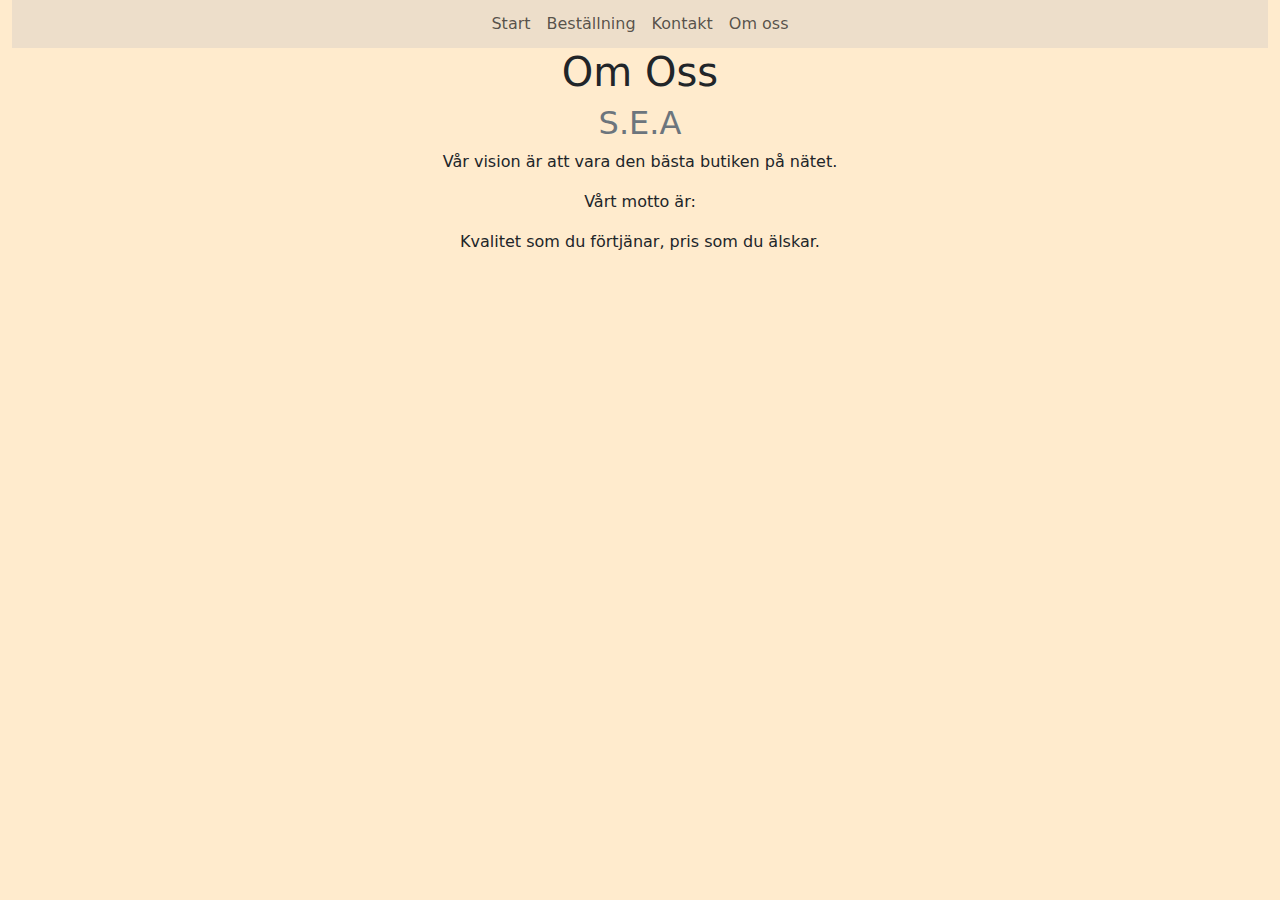
<file: Webshop copy/omoss.html>
<!DOCTYPE html>
<html lang="en">
  <head>
    <meta charset="UTF-8" />
    <meta name="viewport" content="width=device-width, initial-scale=1.0" />
    <title>Webshop</title>
    <link
      href="https://cdn.jsdelivr.net/npm/bootstrap@5.3.3/dist/css/bootstrap.min.css"
      rel="stylesheet"
      integrity="sha384-QWTKZyjpPEjISv5WaRU9OFeRpok6YctnYmDr5pNlyT2bRjXh0JMhjY6hW+ALEwIH"
      crossorigin="anonymous"
    />
    <link rel="stylesheet" href="style.css" />
    <script src="https://cdn.jsdelivr.net/npm/jquery@3.7.1/dist/jquery.slim.min.js"></script>
    <!--script src="https://cdn.jsdelivr.net/npm/popper.js@1.16.1/dist/umd/popper.min.js"></script-->
    <script src="https://cdn.jsdelivr.net/npm/bootstrap@4.6.2/dist/js/bootstrap.bundle.min.js"></script>
  </head>
  <body class="container-fluid">
    <nav class="navbar navbar-expand-sm py-1">
      <button
        class="navbar-toggler"
        type="button"
        data-toggle="collapse"
        data-target="#collapsibleNavbar"
      >
        <span class="navbar-toggler-icon"></span>
      </button>
      <div
        class="collapse navbar-collapse justify-content-center margin:0px"
        id="collapsibleNavbar"
      >
        <ul class="navbar-nav">
          <li class="nav-item">
            <a class="nav-link" href="start.html">Start</a>
          </li>
          <li class="nav-item">
            <a class="nav-link" href="beställning.html">Beställning</a>
          </li>
          <li class="nav-item">
            <a class="nav-link" href="kontakt.html">Kontakt</a>
          </li>
          <li class="nav-item">
            <a class="nav-link" href="omoss.html">Om oss</a>
          </li>
        </ul>
      </div>
    </nav>
    <h1 class="text-center">Om Oss</h1>
    <h2 class="text-center text-secondary">S.E.A</h2>
    <div class="text-center">
      <p>Vår vision är att vara den bästa butiken på nätet.</p>
      <p>Vårt motto är:</p>
      <p>Kvalitet som du förtjänar, pris som du älskar.</p>
    </div>
  </body>
</html>
</file>
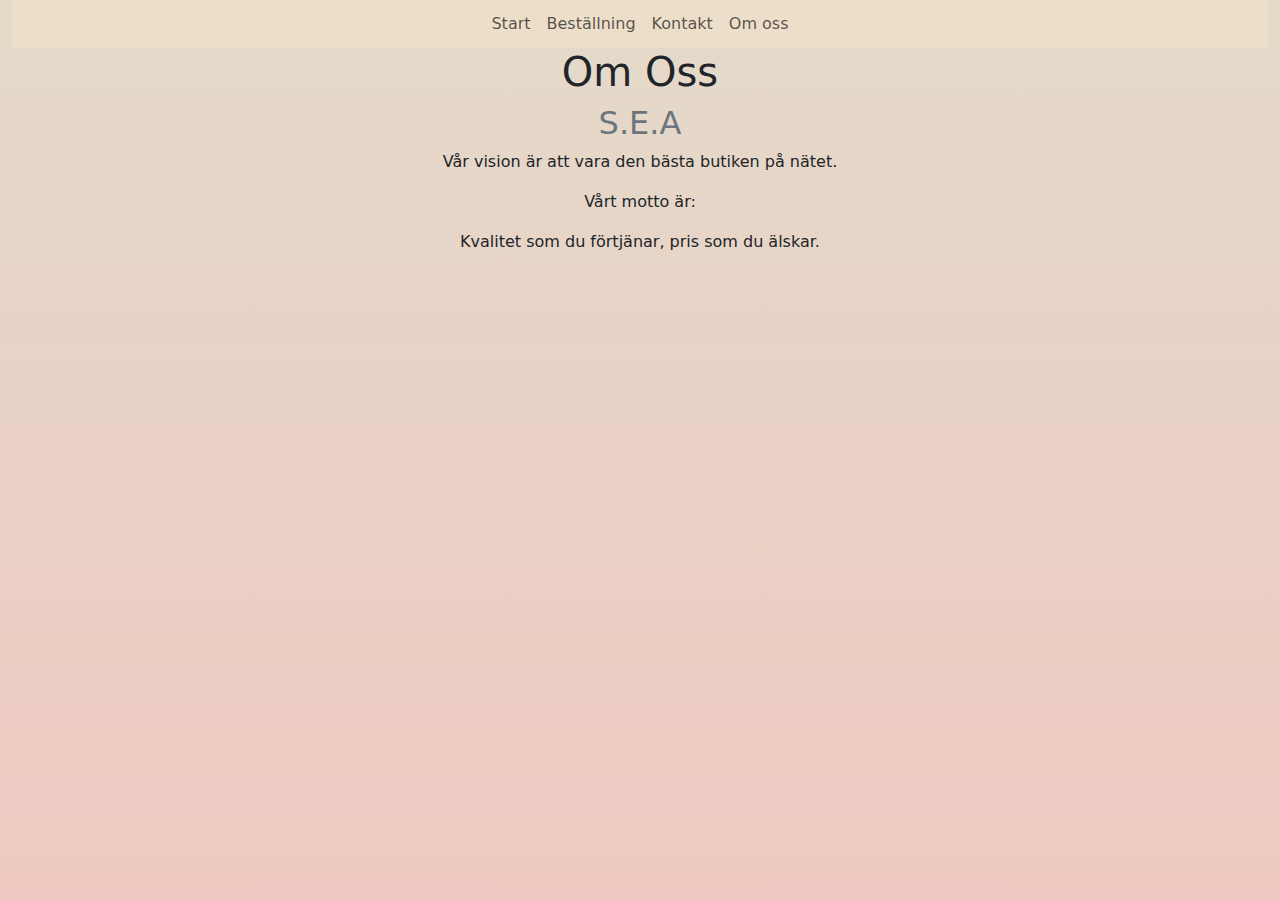
<file: Webshop/omoss.html>
<!DOCTYPE html>
<html lang="en">
  <head>
    <meta charset="UTF-8" />
    <meta name="viewport" content="width=device-width, initial-scale=1.0" />
    <meta http-equiv="Permissions-Policy" content="interest-cohort=(), user-id=()" />
    <title>Webshop</title>
    <link
      href="https://cdn.jsdelivr.net/npm/bootstrap@5.3.3/dist/css/bootstrap.min.css"
      rel="stylesheet"
      integrity="sha384-QWTKZyjpPEjISv5WaRU9OFeRpok6YctnYmDr5pNlyT2bRjXh0JMhjY6hW+ALEwIH"
      crossorigin="anonymous"
    />
    <link rel="stylesheet" href="style.css" />
    <script src="https://cdn.jsdelivr.net/npm/jquery@3.7.1/dist/jquery.slim.min.js"></script>
    <script src="https://cdn.jsdelivr.net/npm/bootstrap@4.6.2/dist/js/bootstrap.bundle.min.js"></script>
  </head>
  <body class="container-fluid omoss">
    <nav class="navbar navbar-expand-sm py-1">
      <button
        class="navbar-toggler"
        type="button"
        data-toggle="collapse"
        data-target="#collapsibleNavbar"
      >
        <span class="navbar-toggler-icon"></span>
      </button>
      <div
        class="collapse navbar-collapse justify-content-center margin:0px"
        id="collapsibleNavbar"
      >
        <ul class="navbar-nav">
          <li class="nav-item">
            <a class="nav-link" href="start.html">Start</a>
          </li>
          <li class="nav-item">
            <a class="nav-link" href="beställning.html">Beställning</a>
          </li>
          <li class="nav-item">
            <a class="nav-link" href="kontakt.html">Kontakt</a>
          </li>
          <li class="nav-item">
            <a class="nav-link" href="omoss.html">Om oss</a>
          </li>
        </ul>
      </div>
    </nav>
    <h1 class="text-center">Om Oss</h1>
    <h2 class="text-center text-secondary">S.E.A</h2>
    <div class="text-center">
      <p>Vår vision är att vara den bästa butiken på nätet.</p>
      <p>Vårt motto är:</p>
      <p>Kvalitet som du förtjänar, pris som du älskar.</p>
    </div>
  </body>
</html>
</file>
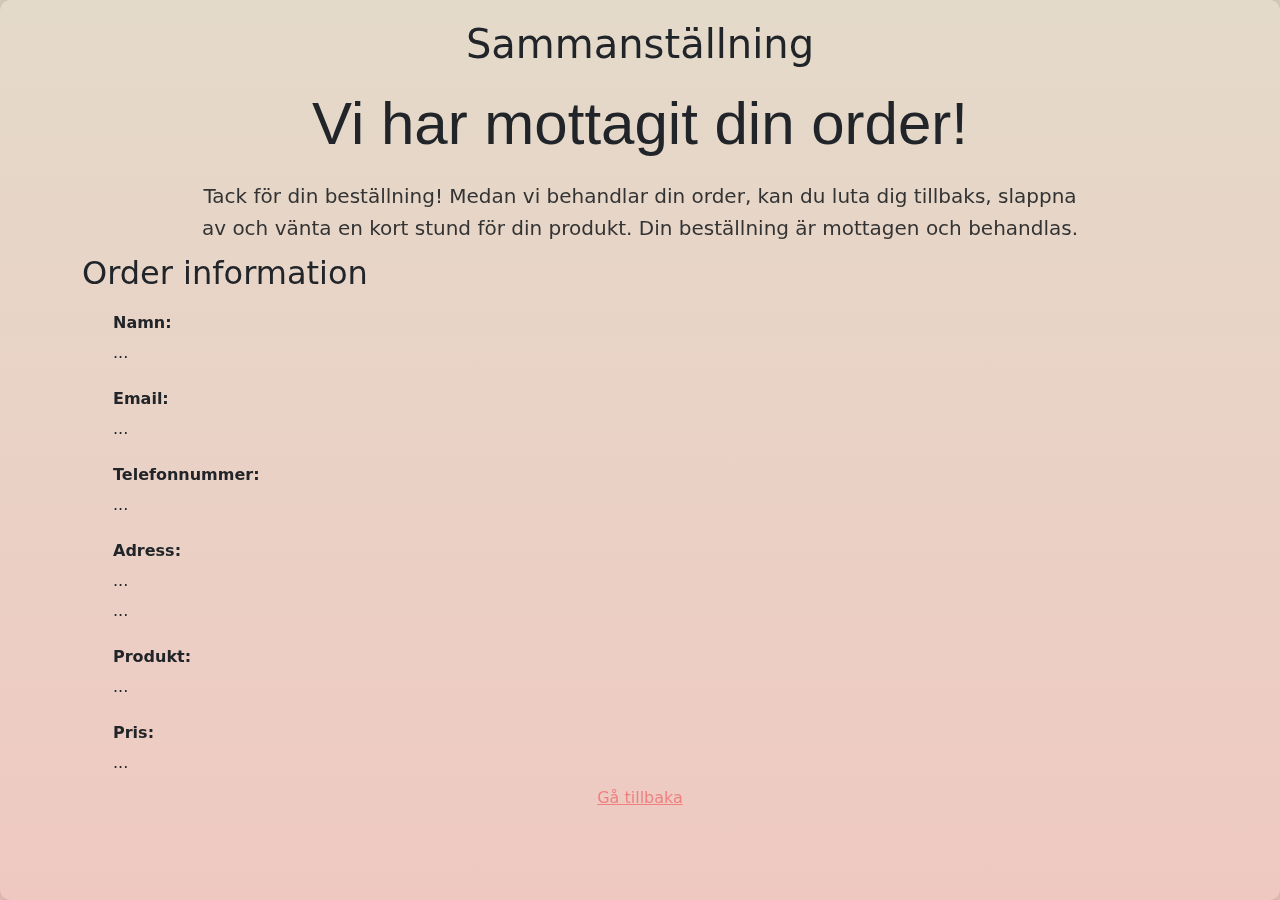
<file: Webshop/summary.html>
<!DOCTYPE html>
<html lang="en">

<head>
  <meta charset="UTF-8" />
  <meta name="viewport" content="width=device-width, initial-scale=1.0" />
  <meta http-equiv="Permissions-Policy" content="interest-cohort=(), user-id=()" />
  <title>Webshop</title>
  <link href="https://cdn.jsdelivr.net/npm/bootstrap@5.3.3/dist/css/bootstrap.min.css" rel="stylesheet"
    integrity="sha384-QWTKZyjpPEjISv5WaRU9OFeRpok6YctnYmDr5pNlyT2bRjXh0JMhjY6hW+ALEwIH" crossorigin="anonymous" />
  <link rel="stylesheet" href="style.css" />
  <script src="https://cdn.jsdelivr.net/npm/jquery@3.7.1/dist/jquery.slim.min.js"></script>
  <script src="https://cdn.jsdelivr.net/npm/bootstrap@4.6.2/dist/js/bootstrap.bundle.min.js"></script>
</head>

<body class="container-fluid summary">
  <h1 style="text-align: center; margin: 20px;">Sammanställning</h1>
  <a href="start.html" id="tillbaks">Gå tillbaka</a>
  <h1 class="tackar">Vi har mottagit din order!</h1>
  <p id="orderText">Tack för din beställning! Medan vi behandlar din order, kan du luta dig tillbaks, slappna av och vänta en kort stund för din produkt. Din beställning är mottagen och behandlas.</p>
    <div class="inline"> 
      <div class="container">
        <div class="box" id="box1">
          <h2 class="tittel">Order information</h2>
          <div class="col m-3 col-4 mx-auto"></div>
            <div class="row m-3">
              <p><b>Namn:</b></p>
              <p id="namn">...</p>
            </div>
            <div class="row m-3">
              <p><b>Email:</b></p>
              <p id="email">...</p>
            </div>
            <div class="row m-3">
              <p><b>Telefonnummer:</b></p>
              <p id="telefon">...</p>
            </div>
            <div class="row m-3">
              <p><b>Adress:</b></p>
              <p id="adress1">...</p>
              <p id="adress2">...</p>
            </div>
            <div class="row m-3">
              <p><b>Produkt:</b></p>
              <p id="produkt">...</p>
            </div>
            <div class="row m-3">
              <p><b>Pris:</b></p>
              <p id="pris">...</p>
            </div>
          </div>
        </div>
      </div>
    </div>
    <script src="sum-script.js"></script>
</body>
</html>
</file>
<file: Webshop copy/style.css>
body{
    background-color: blanchedalmond
}

nav{
    background-color:rgb(237, 222, 202);
}
.card-img-top {
    max-width: 20%;
    height: auto;
}
.btn {
    margin-top: 10px;
}

.product-info { 
    background-color: lightgray;
}

.product-info .card {
    margin-top: 10px;
}
</file>
<file: Webshop/style.css>
body{
    background-color: blanchedalmond;
    background-image: linear-gradient(rgb(228, 218, 202), rgb(239, 201, 193));
}
html {
    height: 100%;
    background-color: blanchedalmond;
    background-image: linear-gradient(rgb(228, 218, 202), rgb(239, 201, 193));
    background-size: cover;
    background-repeat: no-repeat;
}
.omoss{
    height: 100%;
    background-color: blanchedalmond;
    background-image: linear-gradient(rgb(228, 218, 202), rgb(239, 201, 193));
    background-repeat: no-repeat;
    background-size: cover;
}
.kontakt {
    height: 100%;
    background-color: blanchedalmond;
    background-image: linear-gradient(rgb(228, 218, 202), rgb(239, 201, 193));
    background-repeat: no-repeat;
    background-size: cover;
}
.summary {
    height: 100%;
    background-color: rgb(239, 201, 193);
    background-image: linear-gradient(rgb(228, 218, 202), rgb(239, 201, 193));
    background-repeat: no-repeat;
    background-size: cover;
}
nav{
    background-color:rgb(237, 222, 202);
}
.card-img-top {
    max-width: 20%;
    height: auto;
}
.btn {
    margin-top: 10px;
}
.product-info { 
    background-color: rgb(210, 191, 191);
    margin-top: 48px;
}
.product-info .card {
    margin-top: 10px;
}
input:invalid {
    background-color: ivory;
    border: none;
    outline: 2px solid red;
    border-radius: 5px;
  }
.inline {
        display: block;

}
.inline p{
        margin: 3px;
}
.container{
    text-align: start;
    align-content: center;
}
.expanded {
    width: 80%;
    height: auto;
    position: fixed;
    top: 10%;
    left: 10%;
    z-index: 9999;
    background-color: #f0f0f0;
    border-radius: 10px;
    box-shadow: 0px 0px 20px rgba(0, 0, 0, 0.3);
    overflow: auto;
}
.expanded {
    width: 80%;
    height: auto;
    position: fixed;
    top: 50%;
    left: 50%; 
    transform: translate(-50%, -50%); 
    z-index: 9999;
    background-image: linear-gradient(#ffffff, lightgray);
    border-radius: 10px;
    box-shadow: 0px 0px 20px rgba(0, 0, 0, 0.3);
    overflow-y: scroll;
}
.expanded .card-title {
    font-size: 24px;
    margin-bottom: 9px;
    color: #333;
}
.expanded .card-text {
    font-size: 16px;
    line-height: 1.5;
    color: #333;
    font-weight: bolder;
    margin-top: 5px;
}
.expanded .btn-primary {
    margin-top: auto; 
    margin-bottom: 5px; 
    background-color: #007bff;
    border-color: #007bff;
}
.expanded .card-img-top {
    max-width: 500px !important;
    height: auto; 
}
@media (max-width: 770px) and (orientation: portrait) {
    .expanded {
        width: auto;
        height: 98%;
        position: fixed;
        top: 1%;
        left: 2%;
        right: 2%;
        bottom: 1%;
        transform: none;
        border-radius: 10px;
        overflow-y: auto; 
        background-image: linear-gradient(#ffffff, lightgray);
    }
}
@media (max-height: 1000px) and (orientation: landscape){
    .expanded {
        width: auto;
        height: 98%;
        position: fixed;
        top: 1%;
        left: 2%;
        right: 2%;
        bottom: 1%;
        transform: none;
        border-radius: 10px;
        overflow-y: auto; 
        background-image: linear-gradient(#ffffff, lightgray);
    }
}
@media (min-height: 700px) and (orientation: landscape){
    .summary {
        text-align: center;
        width: 100%;
        height: 100%;
        position: fixed;
        top: 50%;
        left: 50%;
        transform: translate(-50%, -50%);
        z-index: 9999;
        border-radius: 10px;
        box-shadow: 0px 0px 20px rgba(0, 0, 0, 0.3);
        overflow-y: auto;
        background-color: #fff; 
    }
    .summary .title {
        text-align: center;
        margin-top: 10px;
        position: relative; 
    }
    .summary #tillbaks {
        position: absolute;
        bottom: 10%; 
        left: 50%;
        transform: translateX(-50%);
        z-index: 999;
        color: lightcoral;
    }
    .summary .tackar {
        font-size: 60px;
        font-weight: normal;
        font-family: 'Arial', sans-serif;
        margin-bottom: 20px;
        position: relative; 
    }
    .summary #orderText {
        font-size: 20px;
        line-height: 1.6;
        color: #333;
        margin: 10px auto;
        max-width: 900px;
        position: relative;
    }
}
</file>
